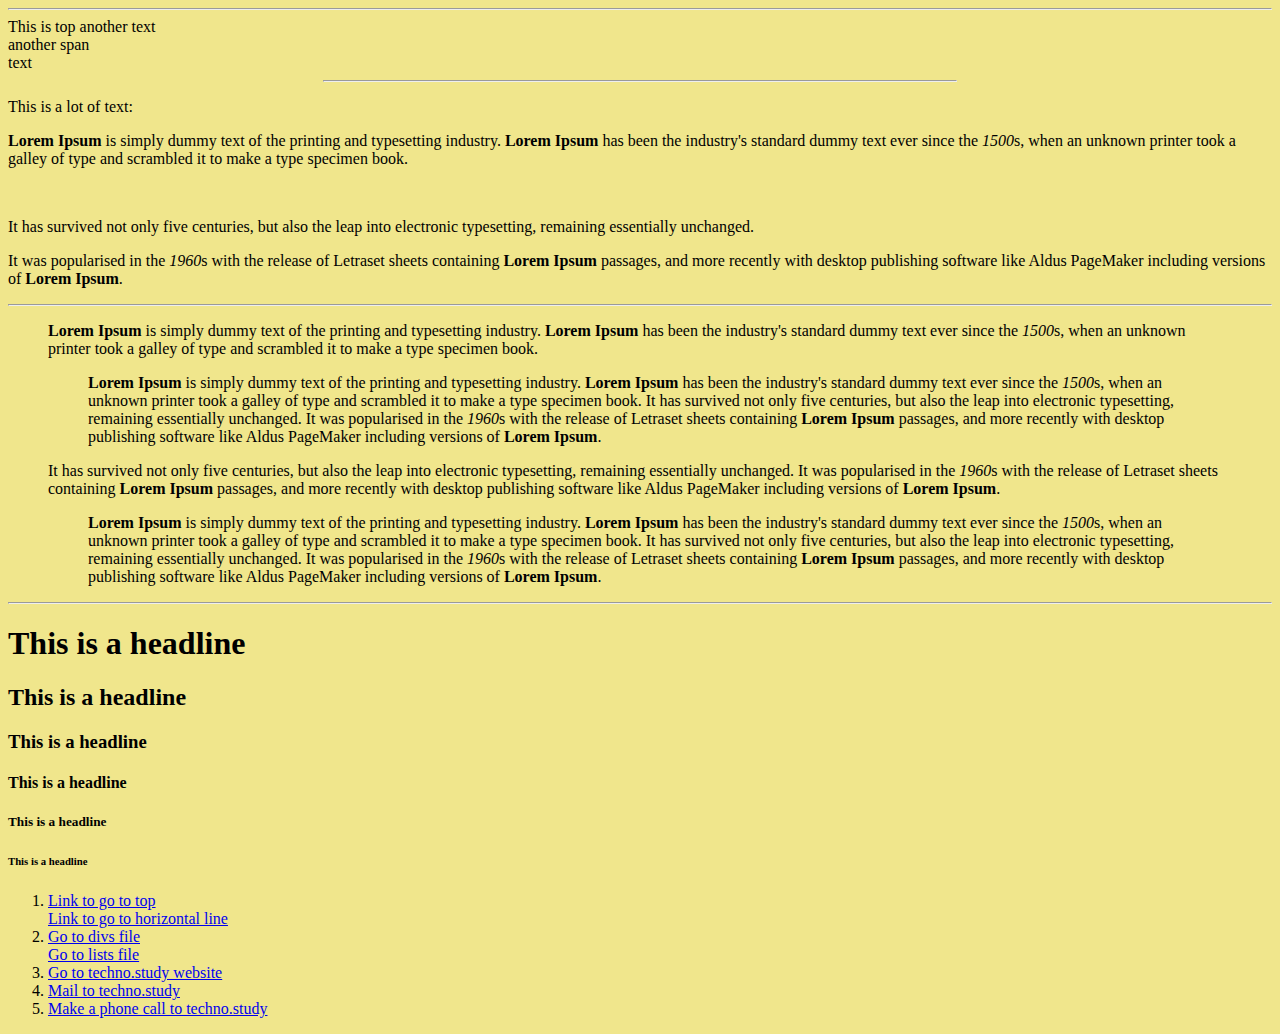
<file: src/study/techno/day1/index.html>
<!DOCTYPE html>
<html lang="en">
<head>
    <meta charset="UTF-8">
    <title>Title of my webpage</title>
</head>
<body bgcolor="khaki">
<hr>
<span class="someStylingclass" id="top">
        This is top  <span>another text</span> <br>
        <span>another
            span<br>
            text</span>
    </span>
<hr width="50%" id="hr_line_on_top">
<p>This is a lot of text:
<p><b>Lorem Ipsum</b> is simply dummy text of the printing and typesetting industry. <b>Lorem Ipsum</b> has been the industry's
    standard
    dummy text ever since the <i>1500</i>s, when an unknown printer took a galley of type and scrambled it to make a type
    specimen
    book.</p>
</p>
<br>
<p>It has survived not only five centuries, but also the leap into electronic typesetting, remaining
    essentially
    unchanged.
</p>
<p>It was popularised in the <i>1960</i>s with the release of Letraset sheets containing <b>Lorem Ipsum</b> passages, and more
    recently with desktop publishing software like Aldus PageMaker including versions of <b>Lorem Ipsum</b>.
</p>
<hr>
<blockquote><b><b>Lorem Ipsum</b></b> is simply dummy text of the printing and typesetting industry. <b>Lorem Ipsum</b> has been the
    industry's standard dummy text ever since the <i><i>1500</i></i>s, when an unknown printer took a galley of type and scrambled it
    to make a type specimen book.
    <blockquote><b>Lorem Ipsum</b> is simply dummy text of the printing and typesetting industry. <b>Lorem Ipsum</b> has been the
        industry's standard dummy text ever since the <i>1500</i>s, when an unknown printer took a galley of type and scrambled
        it to make a type specimen book. It has survived not only five centuries, but also the leap into electronic
        typesetting, remaining essentially unchanged. It was popularised in the <i>1960</i>s with the release of Letraset
        sheets containing <b>Lorem Ipsum</b> passages, and more recently with desktop publishing software like Aldus PageMaker
        including versions of <b>Lorem Ipsum</b>.
    </blockquote>
    It has survived not only five centuries, but also the leap into electronic
    typesetting, remaining essentially unchanged. It was popularised in the <i>1960</i>s with the release of Letraset sheets
    containing <b>Lorem Ipsum</b> passages, and more recently with desktop publishing software like Aldus PageMaker including
    versions of <b>Lorem Ipsum</b>.
    <blockquote><b>Lorem Ipsum</b> is simply dummy text of the printing and typesetting industry. <b>Lorem Ipsum</b> has been the
        industry's standard dummy text ever since the <i>1500</i>s, when an unknown printer took a galley of type and scrambled
        it to make a type specimen book. It has survived not only five centuries, but also the leap into electronic
        typesetting, remaining essentially unchanged. It was popularised in the <i>1960</i>s with the release of Letraset
        sheets containing <b>Lorem Ipsum</b> passages, and more recently with desktop publishing software like Aldus PageMaker
        including versions of <b>Lorem Ipsum</b>.
    </blockquote>
    <!-- this is the end of text -->
</blockquote>
<!--<hr>-->
<hr>
<h1>This is a headline</h1>
<h2>This is a headline</h2>
<h3>This is a headline</h3>
<h4>This is a headline</h4>
<h5>This is a headline</h5>
<h6>This is a headline</h6>
<ol>
    <li>
        <a href="#top">Link to go to top</a> <br>
        <a href="#hr_line_on_top">Link to go to horizontal line</a>
    </li>
    <li>
        <a href="divs/divs.html" id="divs_link">Go to divs file</a> <br>
        <a href="lists.html">Go to lists file</a> <br>
    </li>
    <li>
        <a target="_blank" href="https://techno.study">Go to techno.study website</a> <br>
    </li>
    <li>
        <a href="mailto:info@techo.study">Mail to techno.study</a> <br>
    </li>
    <li>
        <a href="tel:+1545421545">Make a phone call to techno.study</a> <br>
    </li>
</ol>


</body>
</html>
</file>
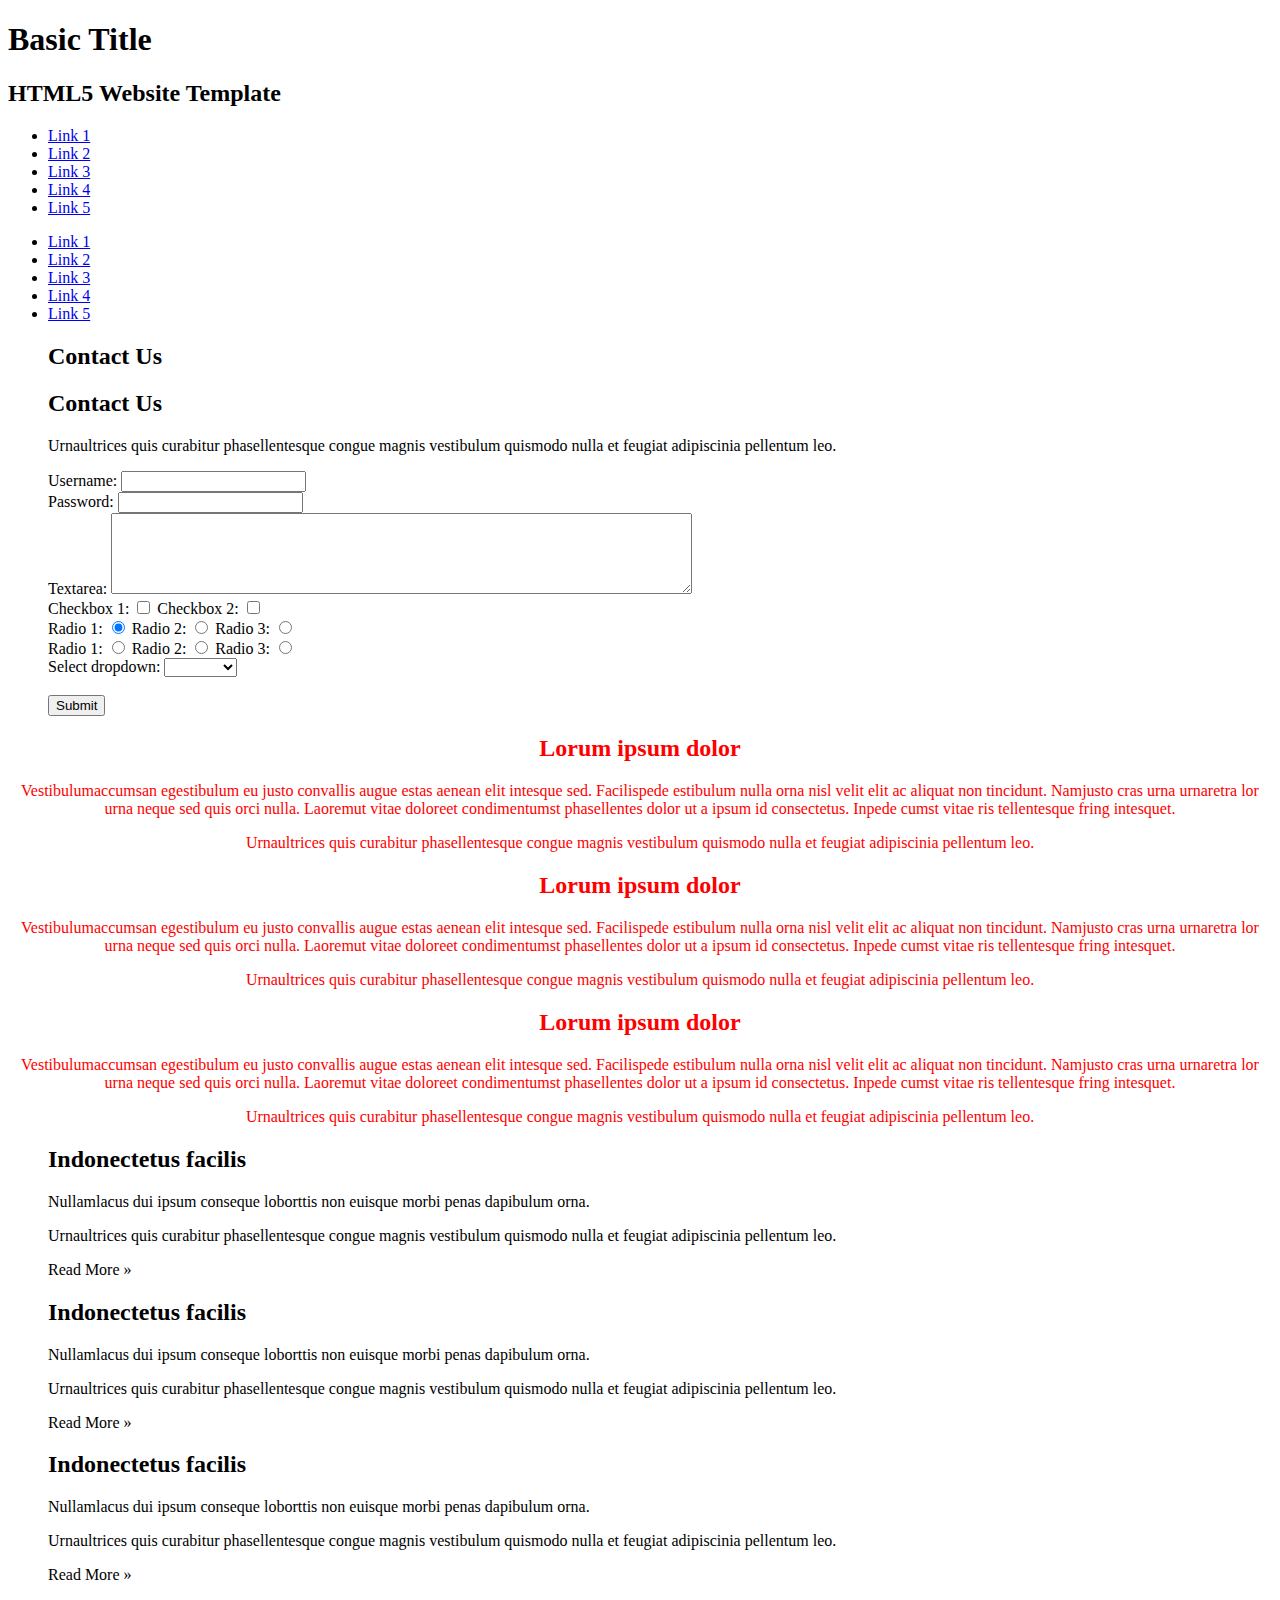
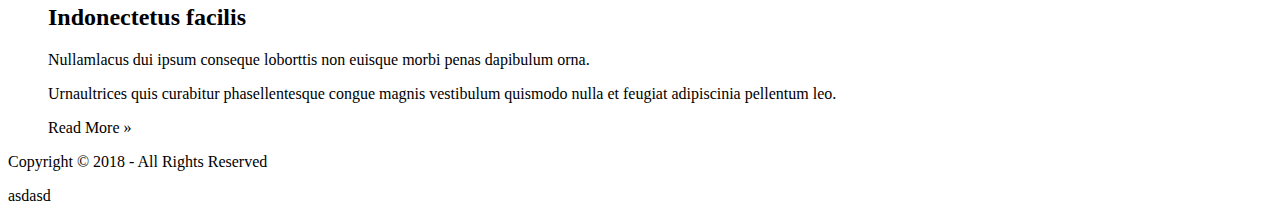
<file: src/study/techno/day2/index.html>
<!DOCTYPE html>
<html lang="en">
<head>
    <meta charset="UTF-8">
    <title>Main Index Page</title>
<!--    <link rel="stylesheet" href="style.css" type="text/css">-->
    <style>
article.one_third
 {
  text-align: center;
  color: red;
}

    </style>

</head>
<body>
<div class="wrapper row1">
    <header id="header" class="clear">
        <div id="hgroup">
            <h1 id="header_title">Basic Title</h1>
            <h2>HTML5 Website Template</h2>
        </div>
        <nav id="navigation">
            <ul>
                <li><a href="#" id="link1">Link 1</a></li>
                <li><a href="https://google.com" id="link1">Link 2</a></li>
                <li><a href="https://google.com" target="_blank" id="link3">Link 3</a></li>
                <li><a href="https://google.com" target="_top" class="red" id="link4">Link 4</a></li>
                <li class="last"><a href="#" id="link5">Link 5</a></li>
            </ul>
            <ul>
                <li><a href="#" id="link1">Link 1</a></li>
                <li><a href="https://google.com" id="link1">Link 2</a></li>
                <li><a href="https://google.com" target="_blank" id="link3">Link 3</a></li>
                <li><a href="https://google.com" target="_top" class="red" id="link4">Link 4</a></li>
                <li class="last"><a href="#" id="link5">Link 5</a></li>
            </ul>
        </nav>
    </header>
</div>
<div class="wrapper row2">
    <div id="container" class="clear">
        <!-- Slider -->
        <section id="slider" class="clear center">
            <figure>
                <figcaption>
                    <h2>Contact Us</h2>
                    <div class="small">
                        <h2>Contact Us</h2>
                        <p>Urnaultrices quis curabitur phasellentesque congue magnis vestibulum quismodo nulla et
                            feugiat
                            adipiscinia pellentum leo.</p>
                    </div>
                    <div id="contact_form">
                        Username: <input type="text" id="username"/> <br>
                        Password: <input type="password" id="password"/> <br>
                        Textarea: <textarea cols="70" rows="5"></textarea> <br>
                        Checkbox 1: <input type="checkbox"> Checkbox 2: <input type="checkbox"> <br>
                        Radio 1: <input type="radio" name="radio" checked>
                        Radio 2: <input type="radio" name="radio">
                        Radio 3: <input type="radio" name="radio">
                        <br>
                        Radio 1: <input type="radio" name="radio2">
                        Radio 2: <input type="radio" name="radio2">
                        Radio 3: <input type="radio" name="radio2">
                        <br>
                        Select dropdown:
                        <select name="select">
                            <option></option>
                            <option>Option 1</option>
                            <option>Option 2</option>
                        </select><br>
                        <br>
                        <input type="submit" value="Submit"/>
                    </div>
                </figcaption>
            </figure>
        </section>
        <!-- main content -->
        <div id="homepage">
            <!-- services area -->
            <section id="services" class="clear large">
                <!-- article 1 -->
                <article class="one_third">
                    <h2>Lorum ipsum dolor</h2>
                    <p class="center" id="first_p">Vestibulumaccumsan egestibulum eu justo convallis augue estas aenean elit intesque
                        sed.
                        Facilispede estibulum nulla orna nisl velit elit ac aliquat non tincidunt. Namjusto cras urna
                        urnaretra lor urna neque sed quis orci nulla. Laoremut vitae doloreet condimentumst phasellentes
                        dolor ut a ipsum id consectetus. Inpede cumst vitae ris tellentesque fring intesquet.</p>
                    <p class="left">Urnaultrices quis curabitur phasellentesque congue magnis vestibulum quismodo nulla et feugiat
                        adipiscinia pellentum leo.</p>
                </article>
                <!-- article 2 -->
                <article class="one_third">
                    <h2>Lorum ipsum dolor</h2>
                    <p class="center">Vestibulumaccumsan egestibulum eu justo convallis augue estas aenean elit intesque
                        sed.
                        Facilispede estibulum nulla orna nisl velit elit ac aliquat non tincidunt. Namjusto cras urna
                        urnaretra lor urna neque sed quis orci nulla. Laoremut vitae doloreet condimentumst phasellentes
                        dolor ut a ipsum id consectetus. Inpede cumst vitae ris tellentesque fring intesquet.</p>
                    <p>Urnaultrices quis curabitur phasellentesque congue magnis vestibulum quismodo nulla et feugiat
                        adipiscinia pellentum leo.</p>
                </article>
                <!-- article 3 -->
                <article class="one_third lastbox">
                    <h2>Lorum ipsum dolor</h2>
                    <p class="center">Vestibulumaccumsan egestibulum eu justo convallis augue estas aenean elit intesque
                        sed.
                        Facilispede estibulum nulla orna nisl velit elit ac aliquat non tincidunt. Namjusto cras urna
                        urnaretra lor urna neque sed quis orci nulla. Laoremut vitae doloreet condimentumst phasellentes
                        dolor ut a ipsum id consectetus. Inpede cumst vitae ris tellentesque fring intesquet.</p>
                    <p class="left">Urnaultrices quis curabitur phasellentesque congue magnis vestibulum quismodo nulla et feugiat
                        adipiscinia pellentum leo.</p>
                </article>
            </section>
            <!-- / services area -->
            <!-- ########################################################################################## -->
            <!-- ########################################################################################## -->
            <!-- ########################################################################################## -->
            <!-- ########################################################################################## -->
            <!-- One Quarter -->
            <section id="latest" class="last clear">
                <article class="one_quarter">
                    <figure>
                        <figcaption>
                            <h2>Indonectetus facilis</h2>
                            <p>Nullamlacus dui ipsum conseque loborttis non euisque morbi penas dapibulum orna.</p>

                            <p>Urnaultrices quis curabitur phasellentesque congue magnis vestibulum quismodo nulla et
                                feugiat
                                adipiscinia pellentum leo.</p>
                            <footer class="more">Read More &raquo;</footer>
                        </figcaption>
                    </figure>
                </article>
                <article class="one_quarter">
                    <figure>
                        <figcaption>
                            <h2>Indonectetus facilis</h2>
                            <p>Nullamlacus dui ipsum conseque loborttis non euisque morbi penas dapibulum orna.</p>
                            <p>Urnaultrices quis curabitur phasellentesque congue magnis vestibulum quismodo nulla et
                                feugiat
                                adipiscinia pellentum leo.</p>
                            <footer class="more">Read More &raquo;</footer>
                        </figcaption>
                    </figure>
                </article>
                <article class="one_quarter">
                    <figure>
                        <figcaption>
                            <h2>Indonectetus facilis</h2>
                            <p>Nullamlacus dui ipsum conseque loborttis non euisque morbi penas dapibulum orna.</p>
                            <p>Urnaultrices quis curabitur phasellentesque congue magnis vestibulum quismodo nulla et
                                feugiat
                                adipiscinia pellentum leo.</p>
                            <footer class="more">Read More &raquo;</footer>
                        </figcaption>
                    </figure>
                </article>
                <article class="one_quarter lastbox">
                    <figure>
                        <figcaption>
                            <h2>Indonectetus facilis</h2>
                            <p>Nullamlacus dui ipsum conseque loborttis non euisque morbi penas dapibulum orna.</p>
                            <p>Urnaultrices quis curabitur phasellentesque congue magnis vestibulum quismodo nulla et
                                feugiat
                                adipiscinia pellentum leo.</p>
                            <footer class="more">Read More &raquo;</footer>
                        </figcaption>
                    </figure>
                </article>
            </section>
            <!-- / One Quarter -->
        </div>
        <!-- / content body -->
    </div>
</div>
<!-- Footer -->
<div class="wrapper row3">
    <footer id="footer" class="clear">
        <p class="fl_left">Copyright &copy; 2018 - All Rights Reserved</p>
        <span>asdasd</span>
    </footer>
</div>
</body>
</html>
</file>
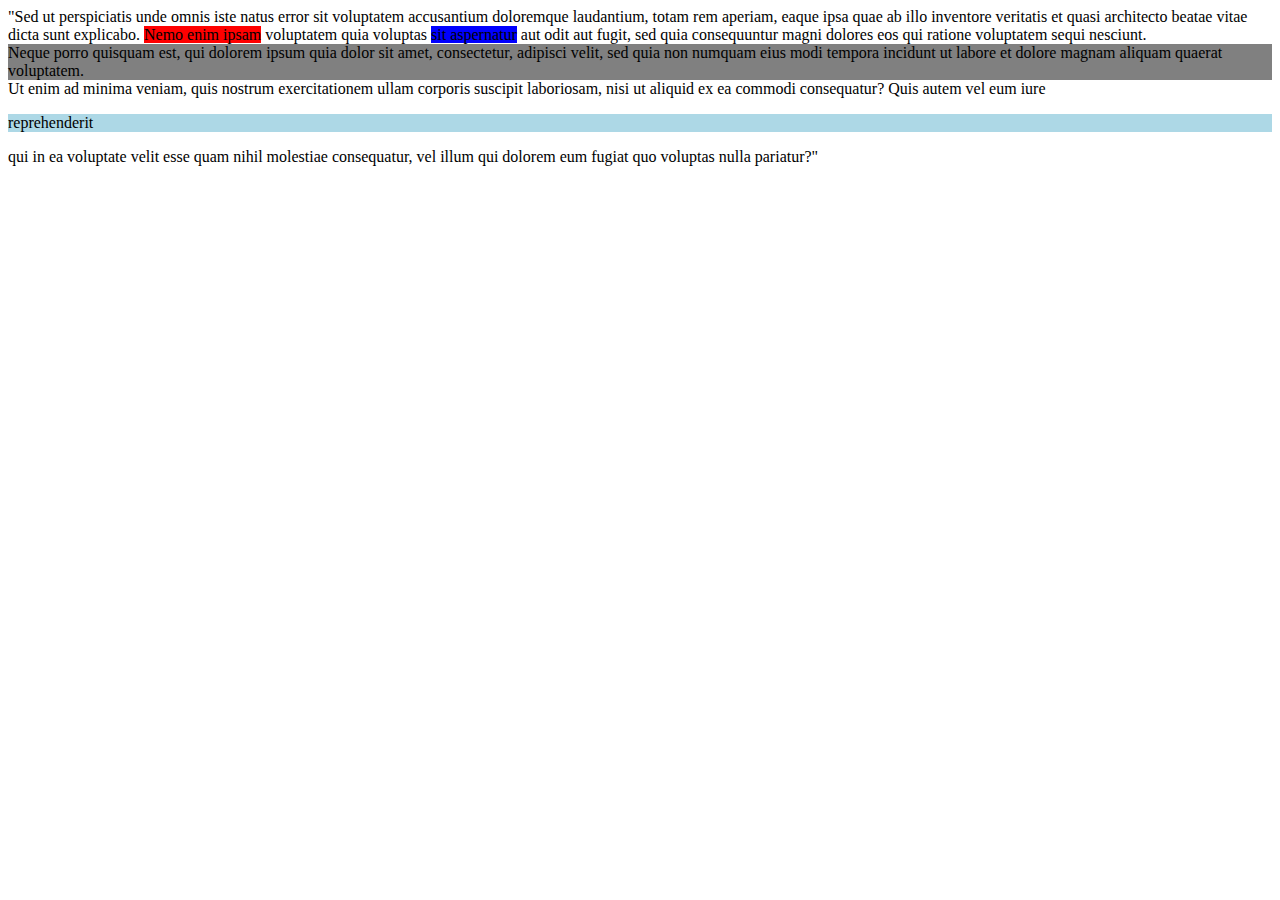
<file: src/study/techno/day1/divs.html>
<!DOCTYPE html>
<html lang="en">
<head>
    <meta charset="UTF-8">
    <title>Title</title>
</head>
<body>
"Sed ut perspiciatis unde omnis iste natus error sit voluptatem accusantium doloremque laudantium, totam rem aperiam,
eaque ipsa quae ab illo inventore veritatis et quasi architecto beatae vitae dicta sunt explicabo. <span style="background-color:red">Nemo enim ipsam</span>
voluptatem quia voluptas <span style="background-color:blue">sit aspernatur</span> aut odit aut fugit, sed quia consequuntur magni dolores eos qui ratione
voluptatem sequi nesciunt. <div style="background-color:grey">Neque porro quisquam est, qui dolorem ipsum quia dolor sit amet, consectetur, adipisci velit,
    sed quia non numquam eius modi tempora incidunt ut labore et dolore magnam aliquam quaerat voluptatem.</div> Ut enim ad minima
veniam, quis nostrum exercitationem ullam corporis suscipit laboriosam, nisi ut aliquid ex ea commodi consequatur? Quis
autem vel eum iure <p style="background-color:lightblue">reprehenderit</p> qui in ea voluptate velit esse quam nihil molestiae consequatur, vel illum qui dolorem
eum fugiat quo voluptas nulla pariatur?"
</body>
</html>
</file>
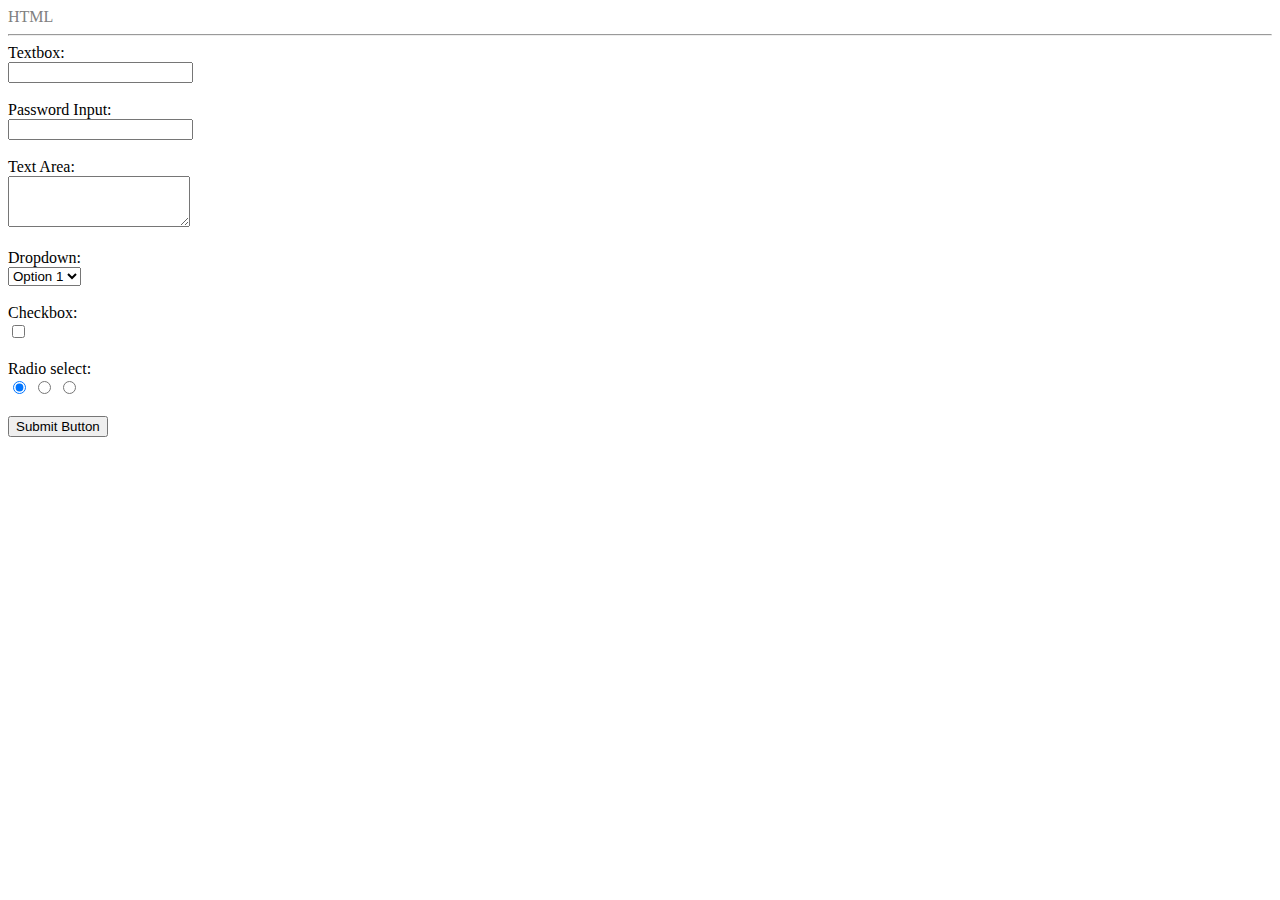
<file: src/study/techno/day1/formPractice.html>
<!DOCTYPE html>
<html lang="en">
<head>
    <meta charset="UTF-8">
    <title>Title</title>
</head>
<body>
<span style="color: grey"> HTML </span>
<hr>
<form action="/someUrl" method="GET">
    Textbox: <br> <input type="text" id="textbox"/> <br><br>
    Password Input: <br><input type="password" id="password"/> <br><br>
    Text Area:<br> <textarea cols="20" rows="3"></textarea> <br><br>

    Dropdown:<br>
    <select name="select">
        <option>Option 1</option>
        <option>Option 2</option>
    </select><br><br>
    Checkbox: <br><input type="checkbox"> <br><br>
    Radio select:<br> <input type="radio" name="radio" checked> <input type="radio" name="radio"> <input type="radio" name="radio"> <br><br>
    <input type="submit" value="Submit Button"/>




</form>


</body>
</html>
</file>
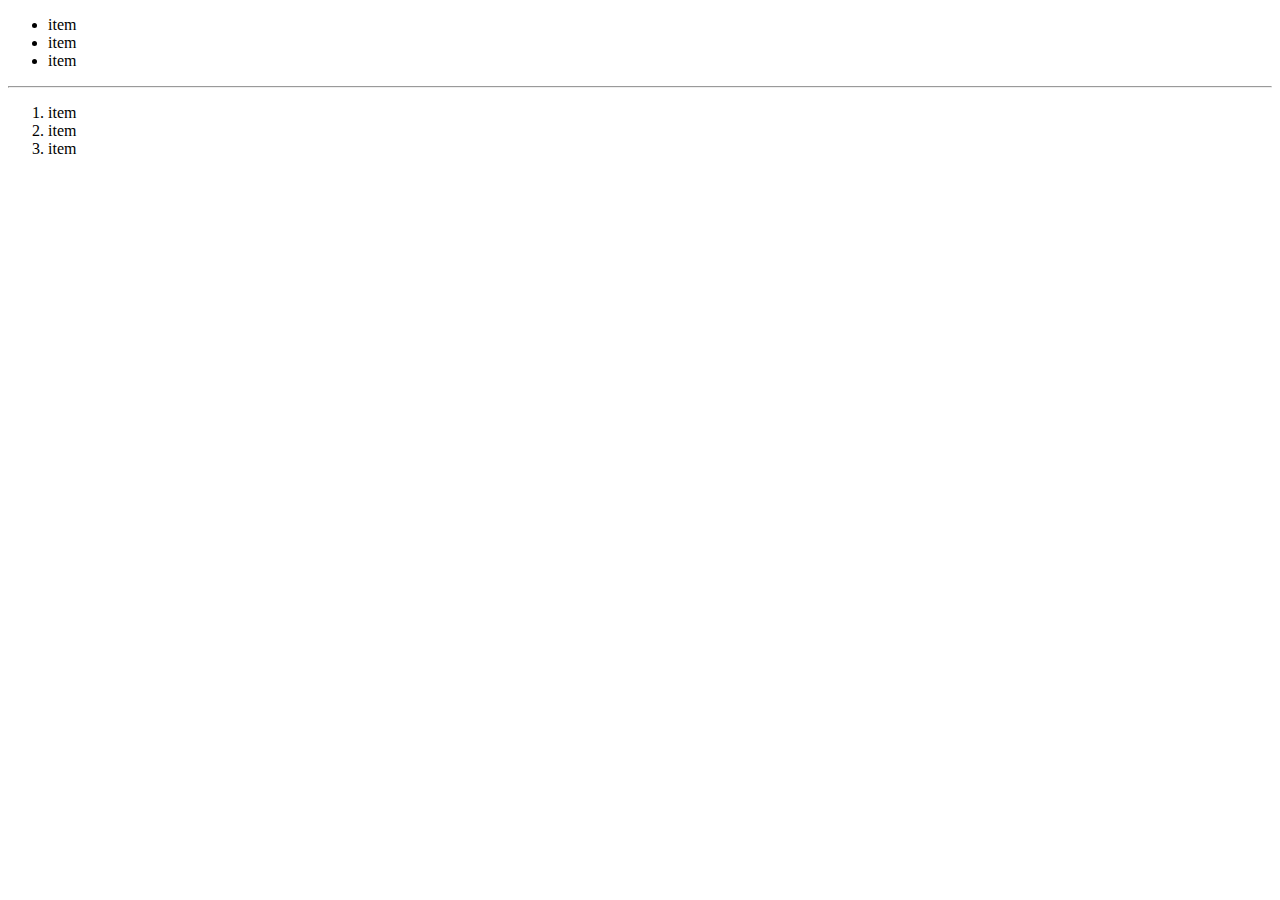
<file: src/study/techno/day1/lists.html>
<!DOCTYPE html>
<html lang="en">
<head>
    <meta charset="UTF-8">
    <title>Lists</title>
</head>
<body>
    <ul>
        <li>item</li>
        <li>item</li>
        <li>item</li>
    </ul>
<hr>
    <ol>
        <li>item</li>
        <li>item</li>
        <li>item</li>
    </ol>
</body>
</html>
</file>
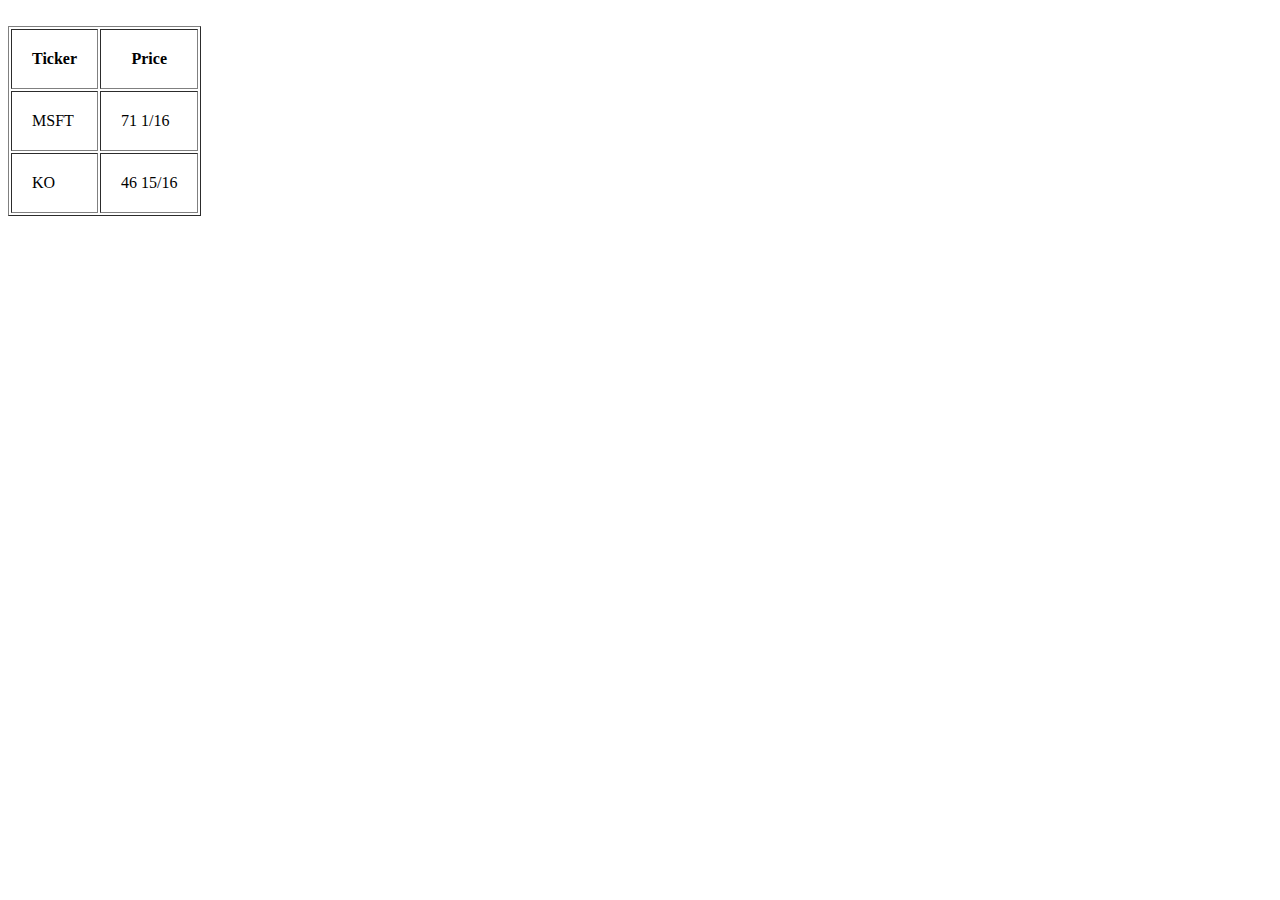
<file: src/study/techno/day1/tables.html>
<!DOCTYPE html>
<html lang="en">
<head>
    <meta charset="UTF-8">
    <title>Tables</title>
</head>
<body>
 <TABLE border="1px" cellpadding="20px">
    <TR >
        <TH>Ticker</TH>
        <TH>Price</TH>
    </TR>
    <TR>
        <TD>MSFT</TD>
        <TD>71 1/16</TD>
    </TR>
    <TR>
        <TD>KO</TD>
        <TD>46 15/16</TD>
    </TR>
</TABLE>

</body>
</html>
</file>
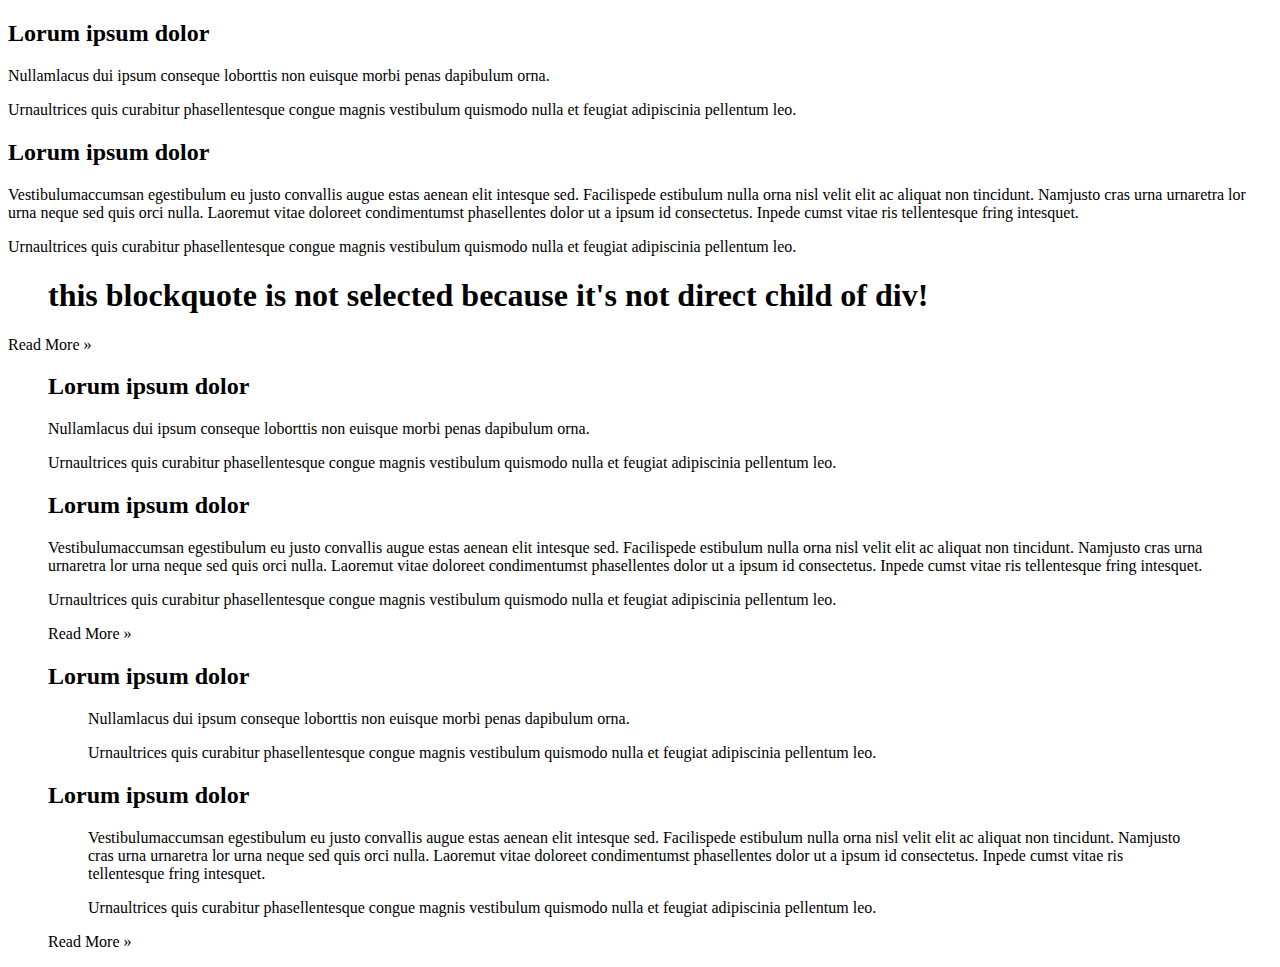
<file: src/study/techno/day2/practice.html>
<!DOCTYPE html>
<html lang="en">
<head>
    <meta charset="UTF-8">
    <title>Practice</title>
    <style>
    </style>
</head>
<body>
<div class="parent">
    <h2>Lorum ipsum dolor</h2>
    <p>Nullamlacus dui ipsum conseque loborttis non euisque morbi penas dapibulum orna. </p>
    <p>Urnaultrices quis curabitur phasellentesque congue magnis vestibulum quismodo nulla et
        feugiat adipiscinia pellentum leo.</p>
    <h2>Lorum ipsum dolor</h2>
    <p class="center">Vestibulumaccumsan egestibulum eu justo convallis augue estas aenean elit intesque
        sed.
        Facilispede estibulum nulla orna nisl velit elit ac aliquat non tincidunt. Namjusto cras urna
        urnaretra lor urna neque sed quis orci nulla. Laoremut vitae doloreet condimentumst phasellentes
        dolor ut a ipsum id consectetus. Inpede cumst vitae ris tellentesque fring intesquet.</p>
    <span>Urnaultrices quis curabitur phasellentesque congue magnis vestibulum quismodo nulla et feugiat
        adipiscinia pellentum leo.
        <blockquote>
            <h1>this blockquote is not selected because it's not direct child of div!</h1>
        </blockquote>
    </span>
    <footer class="more">Read More &raquo;</footer>
    <blockquote class="child sibling">
        <h2>Lorum ipsum dolor</h2>
        <p>Nullamlacus dui ipsum conseque loborttis non euisque morbi penas dapibulum orna. </p>
        <p>Urnaultrices quis curabitur phasellentesque congue magnis vestibulum quismodo nulla et
            feugiat adipiscinia pellentum leo.</p>
        <h2>Lorum ipsum dolor</h2>
        <p class="center">Vestibulumaccumsan egestibulum eu justo convallis augue estas aenean elit intesque
            sed.
            Facilispede estibulum nulla orna nisl velit elit ac aliquat non tincidunt. Namjusto cras urna
            urnaretra lor urna neque sed quis orci nulla. Laoremut vitae doloreet condimentumst phasellentes
            dolor ut a ipsum id consectetus. Inpede cumst vitae ris tellentesque fring intesquet.</p>
        <p>Urnaultrices quis curabitur phasellentesque congue magnis vestibulum quismodo nulla et feugiat
            adipiscinia pellentum leo.</p>
        <footer class="more">Read More &raquo;</footer>
    </blockquote>
    <blockquote class="child sibling">
        <h2>Lorum ipsum dolor</h2>
        <blockquote>
            <p>Nullamlacus dui ipsum conseque loborttis non euisque morbi penas dapibulum orna. </p>
            <p>Urnaultrices quis curabitur phasellentesque congue magnis vestibulum quismodo nulla et
                feugiat adipiscinia pellentum leo.</p>
        </blockquote>
        <h2>Lorum ipsum dolor</h2>
        <blockquote>
            <p class="center">Vestibulumaccumsan egestibulum eu justo convallis augue estas aenean elit intesque
                sed.
                Facilispede estibulum nulla orna nisl velit elit ac aliquat non tincidunt. Namjusto cras urna
                urnaretra lor urna neque sed quis orci nulla. Laoremut vitae doloreet condimentumst phasellentes
                dolor ut a ipsum id consectetus. Inpede cumst vitae ris tellentesque fring intesquet.</p>
            <p>Urnaultrices quis curabitur phasellentesque congue magnis vestibulum quismodo nulla et feugiat
                adipiscinia pellentum leo.</p>
        </blockquote>
        <footer class="more">Read More &raquo;</footer>
    </blockquote>
</div>
</body>
</html>
</file>
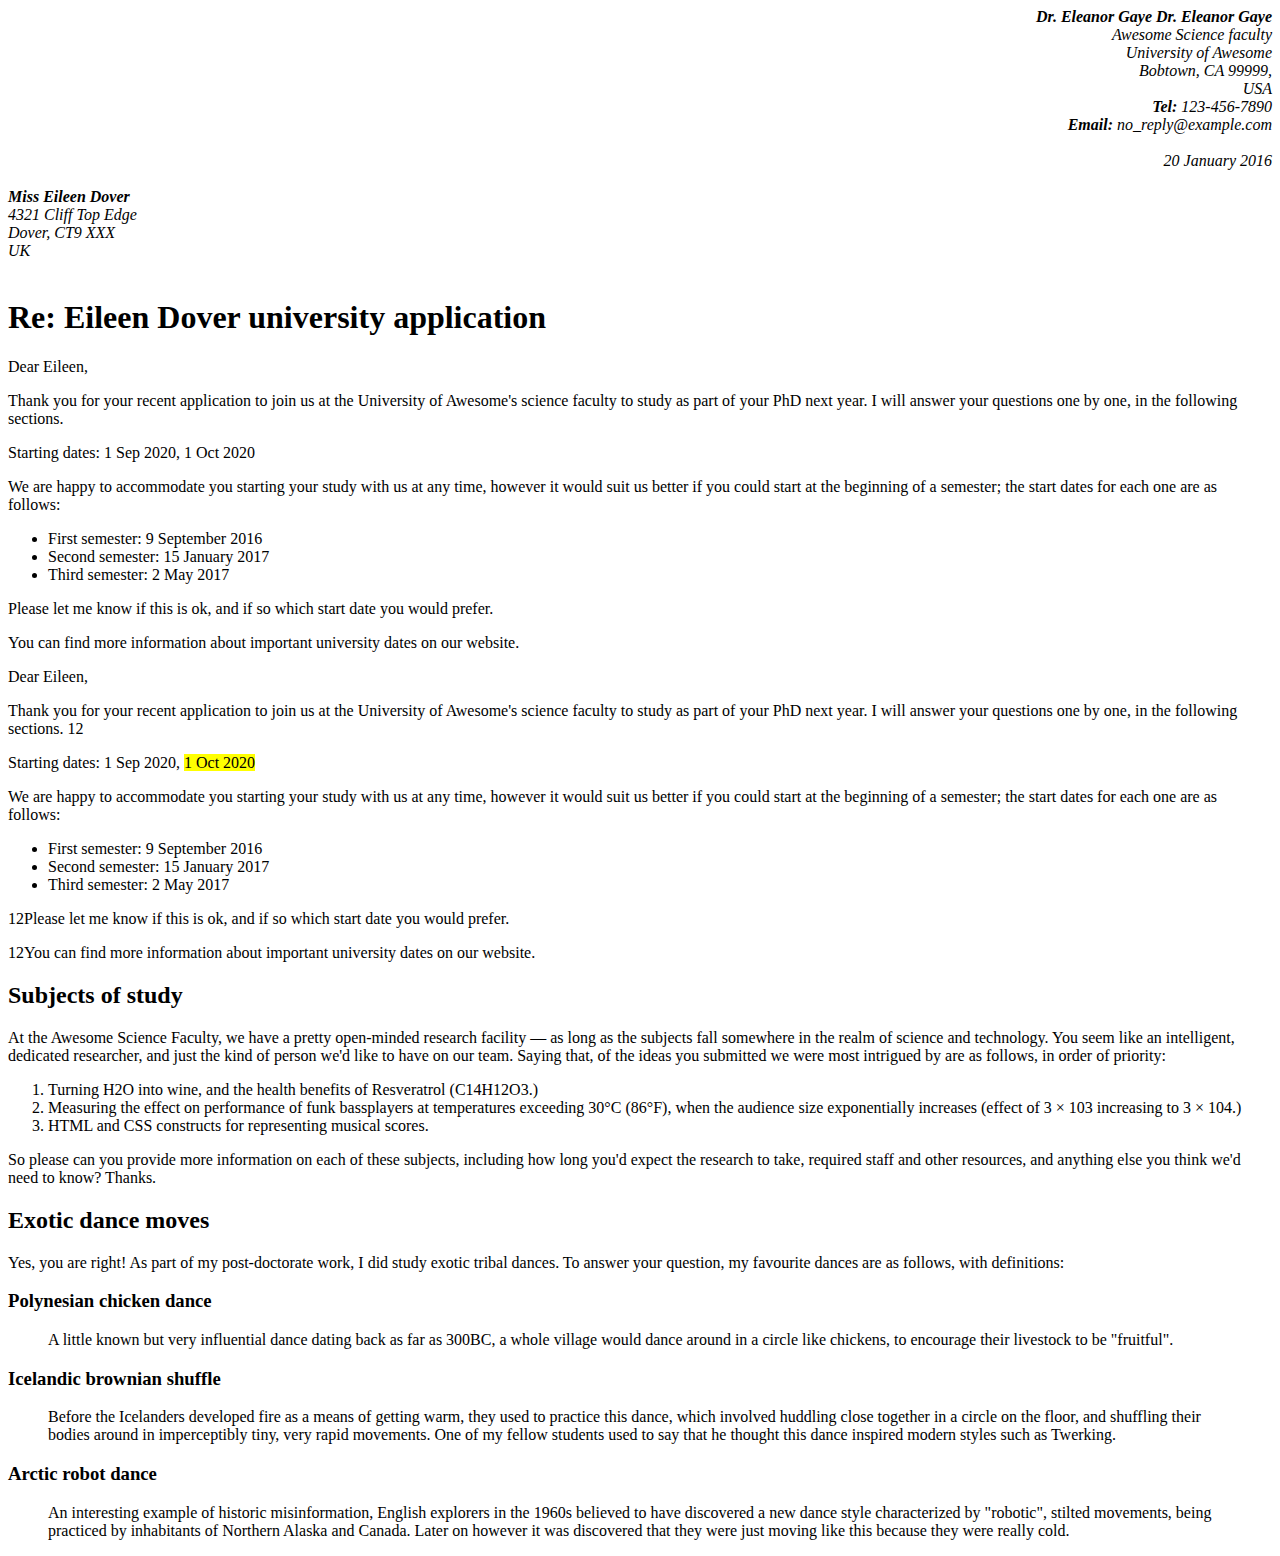
<file: src/study/techno/day2/practiceLetter.html>
<!DOCTYPE html>
<html lang="en">
<head>
    <meta charset="UTF-8">
    <title>Title</title>
    <style>
div.main > span p:nth-of-type(3) span:nth-of-type(2) {background-color:yellow}

    </style>
</head>
<body>
<div style="text-align: right">
    <b>
        <i>Dr. Eleanor Gaye</i>
        <i>Dr. Eleanor Gaye</i>
    </b>
    <br>
    <i>Awesome Science faculty</i>
    <br>
    <i>University of Awesome</i><br>
    <i>Bobtown, CA 99999,</i><br>
    <i>USA</i><br>
    <i><b>Tel:</b> 123-456-7890</i><br>
    <i><b>Email:</b> no_reply@example.com</i><br>
    <br>
    <i>20 January 2016</i><br>
    <br>
</div>
<div id="return_address">
    <b>
        <i>Miss Eileen Dover</i>
    </b>
    <br>
    <i>4321 Cliff Top Edge</i><br>
    <i>Dover, CT9 XXX</i><br>
    <i>UK</i><br>
    <br>
</div>
<h1>Re: Eileen Dover university application</h1>
<div class="main">
    <p>Dear Eileen,</p>

    <p>Thank you for your recent application to join us at the University of Awesome's science faculty to study as part
        of your PhD next year. I will answer your questions one by one, in the following sections.</p>

    <p>Starting dates: <span id="date">1 Sep 2020</span>, <span>1 Oct 2020</span></p>

    <p>We are happy to accommodate you starting your study with us at any time, however it would suit us better if you
        could
        start at the beginning of a semester; the start dates for each one are as follows:</p>
    <ul>
        <li>First semester: 9 September 2016</li>
        <li>Second semester: 15 January 2017</li>
        <li>Third semester: 2 May 2017</li>
    </ul>
    <p>Please let me know if this is ok, and if so which start date you would prefer.</p>

    <p>You can find more information about important university dates on our website.</p>
    <span>
        <p>Dear Eileen,</p>

        <p>Thank you for your recent application to join us at the University of Awesome's science faculty to study as part
            of your PhD next year. I will answer your questions one by one, in the following sections. <span>1</span><span>2</span></p>

        <p>Starting dates: <span id="date">1 Sep 2020</span>, <span>1 Oct 2020</span></p>

        <p>We are happy to accommodate you starting your study with us at any time, however it would suit us better if you
            could
            start at the beginning of a semester; the start dates for each one are as follows:</p>
        <ul>
            <li>First semester: 9 September 2016</li>
            <li>Second semester: 15 January 2017</li>
            <li>Third semester: 2 May 2017</li>
        </ul>
        <p><span>1</span><span>2</span>Please let me know if this is ok, and if so which start date you would prefer.</p>

        <p><span>1</span><span>2</span>You can find more information about important university dates on our website.</p>
    </span>
</div>
<div class="subjects">
    <h2>Subjects of study</h2>

    <p>At the Awesome Science Faculty, we have a pretty open-minded research facility — as long as the subjects fall
        somewhere
        in the realm of science and technology. You seem like an intelligent, dedicated researcher, and just the kind of
        person
        we'd like to have on our team. Saying that, of the ideas you submitted we were most intrigued by are as follows,
        in
        order of priority:</p>

    <ol>
        <li>Turning H2O into wine, and the health benefits of Resveratrol (C14H12O3.)</li>
        <li>Measuring the effect on performance of funk bassplayers at temperatures exceeding 30°C (86°F), when the
            audience
            size
            exponentially increases (effect of 3 × 103 increasing to 3 × 104.)
        </li>
        <li>HTML and CSS constructs for representing musical scores.</li>
    </ol>
    <p>So please can you provide more information on each of these subjects, including how long you'd expect the
        research to
        <span>take, required staff and other resources, and anything else you think we'd need to know? Thanks.</span></p>
</div>

<div class="dance">
    <h2>Exotic dance moves</h2>
    <p>Yes, you are right! As part of my post-doctorate work, I did study exotic tribal dances. To answer your question,
        my
        favourite dances are as follows, with definitions:</p>

    <h3>Polynesian chicken dance</h3>
    <blockquote>A little known but very influential dance dating back as far as 300BC, a whole village would dance
        around in
        a circle
        like chickens, to encourage their livestock to be "fruitful".
    </blockquote>
    <h3>Icelandic brownian shuffle</h3>
    <blockquote>Before the Icelanders developed fire as a means of getting warm, they used to practice this dance, which
        involved
        huddling close together in a circle on the floor, and shuffling their bodies around in imperceptibly tiny, very
        rapid
        movements. One of my fellow students used to say that he thought this dance inspired modern styles such as
        Twerking.
    </blockquote>
    <h3>Arctic robot dance</h3>
    <blockquote>An interesting example of historic misinformation, English explorers in the 1960s believed to have
        discovered a new
        dance style characterized by "robotic", stilted movements, being practiced by inhabitants of Northern Alaska and
        Canada.
        Later on however it was discovered that they were just moving like this because they were really cold.
    </blockquote>
</div>
</body>
</html>
</file>
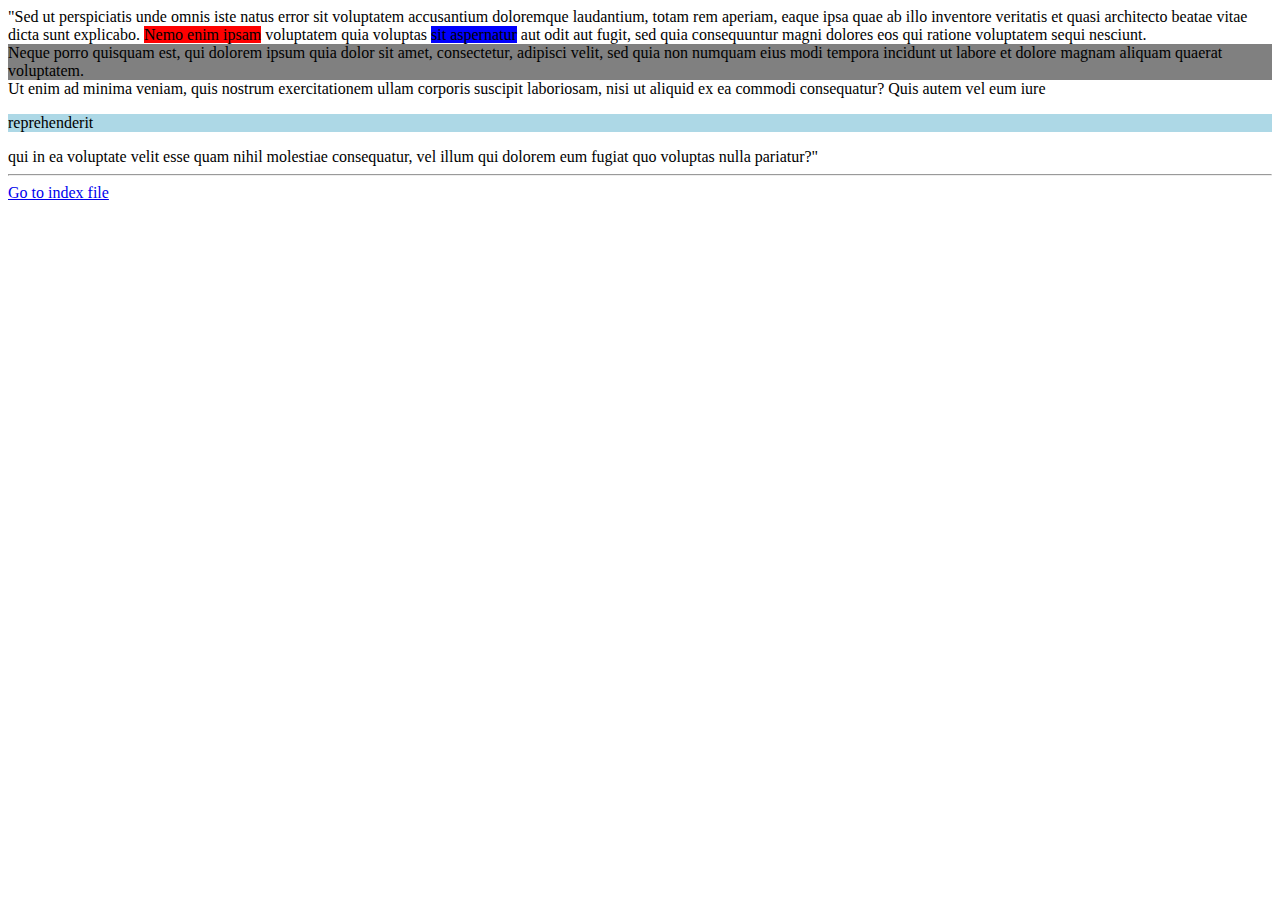
<file: src/study/techno/day1/divs/divs.html>
<!DOCTYPE html>
<html lang="en">
<head>
    <meta charset="UTF-8">
    <title>Title</title>
</head>
<body>
"Sed ut perspiciatis unde omnis iste natus error sit voluptatem accusantium doloremque laudantium, totam rem aperiam,
eaque ipsa quae ab illo inventore veritatis et quasi architecto beatae vitae dicta sunt explicabo. <span style="background-color:red">Nemo enim ipsam</span>
voluptatem quia voluptas <span style="background-color:blue">sit aspernatur</span> aut odit aut fugit, sed quia consequuntur magni dolores eos qui ratione
voluptatem sequi nesciunt. <div style="background-color:grey">Neque porro quisquam est, qui dolorem ipsum quia dolor sit amet, consectetur, adipisci velit,
    sed quia non numquam eius modi tempora incidunt ut labore et dolore magnam aliquam quaerat voluptatem.</div> Ut enim ad minima
veniam, quis nostrum exercitationem ullam corporis suscipit laboriosam, nisi ut aliquid ex ea commodi consequatur? Quis
autem vel eum iure <p style="background-color:lightblue">reprehenderit</p> qui in ea voluptate velit esse quam nihil molestiae consequatur, vel illum qui dolorem
eum fugiat quo voluptas nulla pariatur?"
<hr>
<a href="../index.html">Go to index file</a> <br>

</body>
</html>
</file>
<file: src/study/techno/day2/style.css>
h1 { color: blue; font-size: 50px }
</file>
